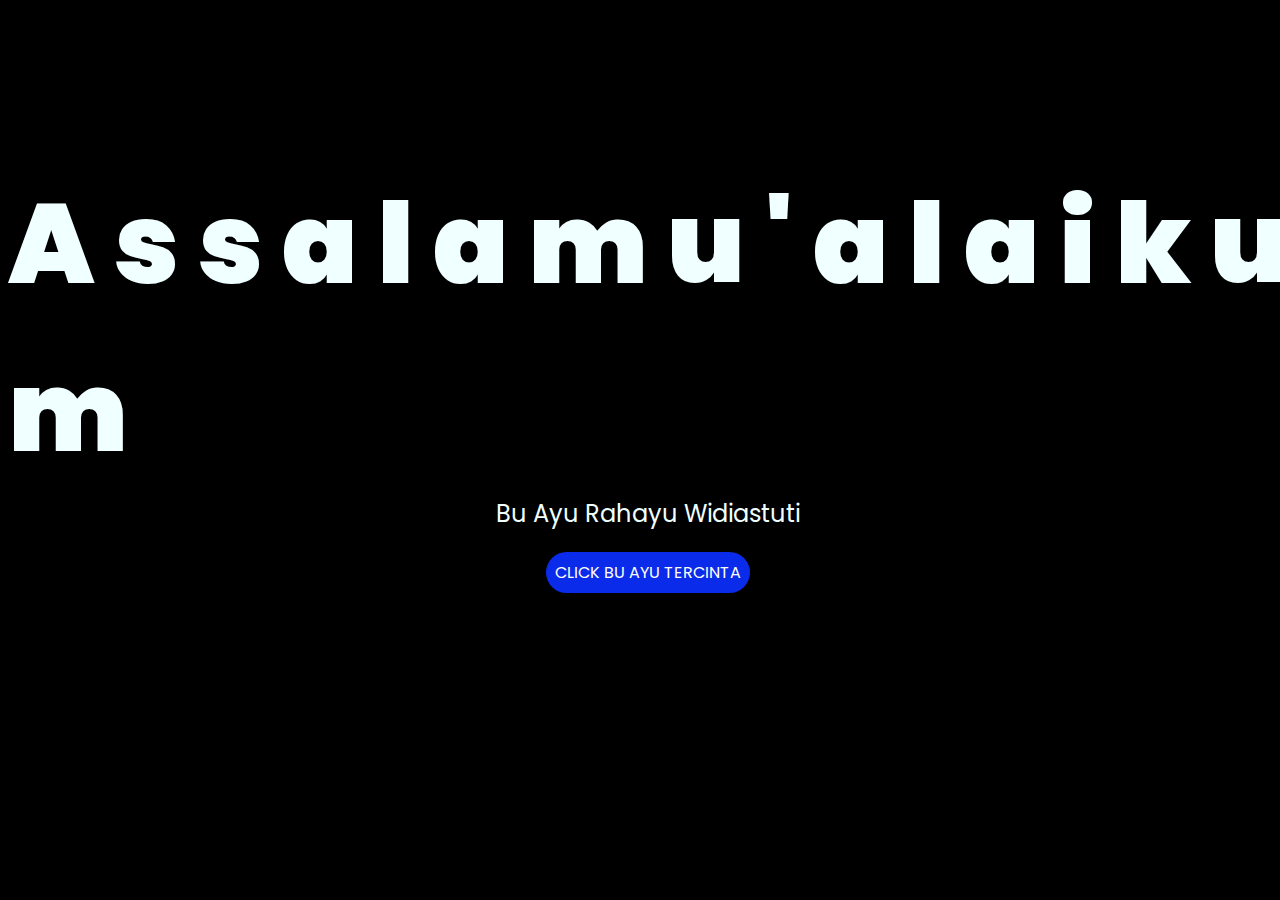
<file: index.html>
<!DOCTYPE html>
<html lang="es">

<head>
    <meta charset="UTF-8">
    <meta http-equiv="X-UA-Compatible" content="IE=edge">
    <meta name="viewport" content="width=device-width, initial-scale=1.0">
    <link rel="stylesheet" href="css/style.css">
    <link rel="icon" href="img/flowers.png" type="image/x-icon">
    <title>Flowers</title>
</head>

<body>
    <div class="greetings">
        <span>A</span>
        <span>s</span>
        <span>s</span>
        <span>a</span>
        <span>l</span>
        <span>a</span>
        <span>m</span>
        <span>u</span>
        <span>'</span>
        <span>a</span>
        <span>l</span>
        <span>a</span>
        <span>i</span>
        <span>k</span>
        <span>u</span>
        <span>m</span>
    </div>
    <div class="description">
        <span>Bu Ayu Rahayu Widiastuti</span>
    </div>
    <div class="button">
        <button class="botones">
            <a href="flower.html" style="color: #fff;">CLICK BU AYU TERCINTA</a>
        </button>
    </div>

</body>

</html>
</file>
<file: css/style.css>
@import url('https://fonts.googleapis.com/css2?family=Poppins:ital,wght@0,500;1,900&display=swap');
*{
    font-family: 'Poppins',cursive;
}
body{
    color: azure;
    width: 100%;
    height: 82vh;
    display: flex;
    flex-direction: column;
    align-items: center;
    justify-content: center;
    background-color: black;
    /* padding-top: -30; */
}

.botones{
    padding: 9px;
    border-radius: 80px;
    background-color: transparent;
    border: none;
}

.botones a{
    background-color: #0a2be9;
    padding: 9px;
    border-radius: 80px;
    -webkit-border-radius: 80px;
    -moz-border-radius: 80px;
    -ms-border-radius: 80px;
    -o-border-radius: 80px;

}

.botones a:focus{
    background-color: rgb(50, 194, 194);
}

.greetings{
    font-size: 7rem;
    font-weight: 900;
}
.greetings > span{
    animation: glow 3.5s ease-in-out infinite;
}
@keyframes glow{
    0%, 100%{
        color: #fff;
        text-shadow: 0 0 12px #39c6d6, 0 0 50px #39c6d6, 0 0 100px #39c6d6;
    }
    10%, 90%{
        color: #111;
        text-shadow: none;
    }
}
.greetings > span:nth-child(2){
    animation-delay: .2s ;
}
.greetings > span:nth-child(3){
    animation-delay: .3s ;
}
.greetings > span:nth-child(4){
    animation-delay: .4s;
}
.greetings > span:nth-child(5){
    animation-delay: .5s;
}
.greetings > span:nth-child(6){
    animation-delay: .6s;
}
.greetings > span:nth-child(7){
    animation-delay: .7s;
}
.greetings > span:nth-child(8){
    animation-delay: .8s;
}
.greetings > span:nth-child(9){
     animation-delay: .9s;
}
.greetings > span:nth-child(10){
     animation-delay: .10s;
}
.greetings > span:nth-child(11){
     animation-delay: .11s;
}
.greetings > span:nth-child(12){
     animation-delay: .12s;
}

.description{
    font-size: 1.5rem;
    margin-bottom: 20px;
}

.button a{
    text-decoration: none;
    font-size: 1rem;
    color: #111;
}

@media screen and (max-width:574px){
    .greetings{
        display: block;
        font-size: 1.5rem;
        font-weight: 800;
        text-align: center;
    }
    .description{
        font-size: 1.5rem;
    }
    
    .button a{
        font-size: 1rem;
    }
  }
</file>
